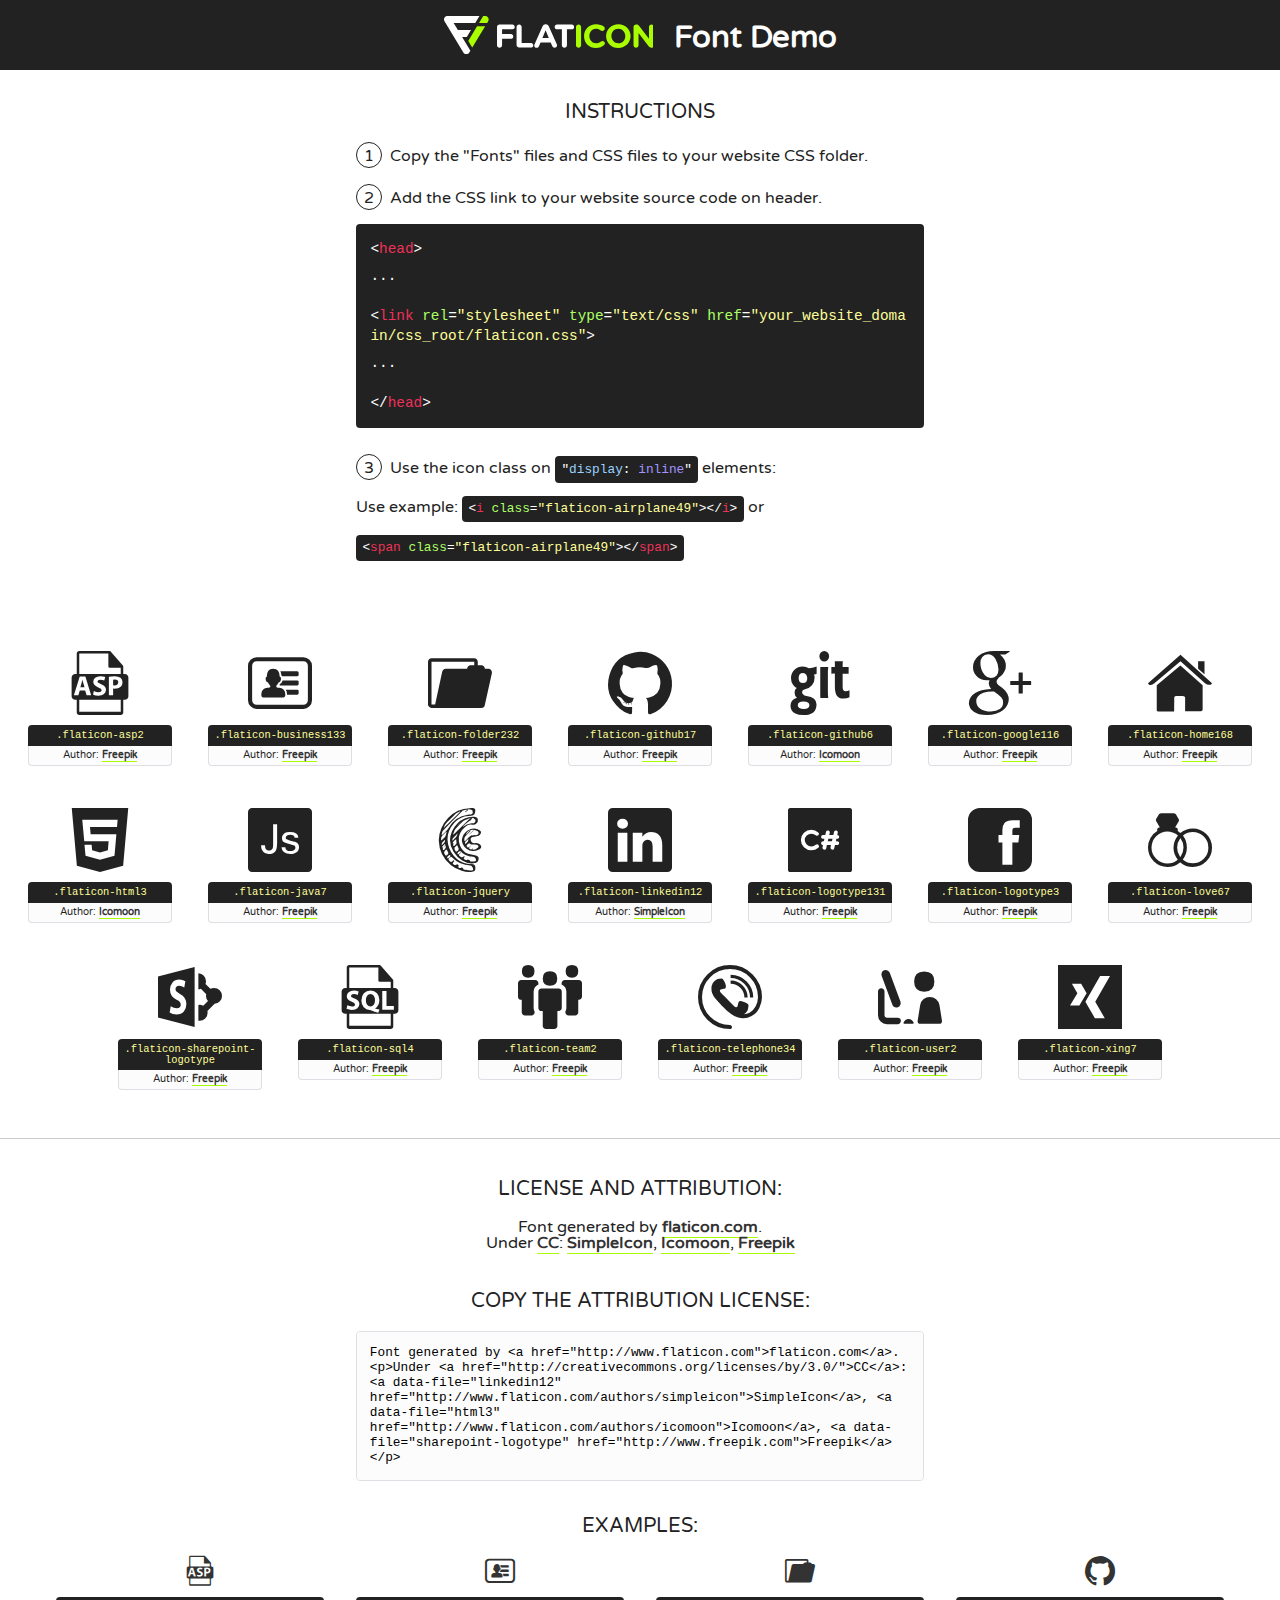
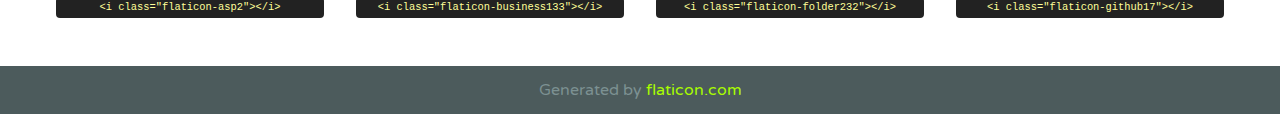
<file: assets/flaticon/flaticon.html>
<!DOCTYPE html>
<!--
  Flaticon icon font: Flaticon
  Creation date: 10/10/2016 13:15
-->
<html>
<!DOCTYPE html>
<html>

<head>
    <title>Flaticon WebFont</title>
    <link href="http://fonts.googleapis.com/css?family=Varela+Round" rel="stylesheet" type="text/css" />
    <link rel="stylesheet" type="text/css" href="flaticon.css">
    <meta charset="UTF-8">
    <style>
    html, body, div, span, applet, object, iframe,
    h1, h2, h3, h4, h5, h6, p, blockquote, pre,
    a, abbr, acronym, address, big, cite, code,
    del, dfn, em, img, ins, kbd, q, s, samp,
    small, strike, strong, sub, sup, tt, var,
    b, u, i, center,
    dl, dt, dd, ol, ul, li,
    fieldset, form, label, legend,
    table, caption, tbody, tfoot, thead, tr, th, td,
    article, aside, canvas, details, embed, 
    figure, figcaption, footer, header, hgroup, 
    menu, nav, output, ruby, section, summary,
    time, mark, audio, video {
        margin: 0;
        padding: 0;
        border: 0;
        font-size: 100%;
        font: inherit;
        vertical-align: baseline;
    }
    /* HTML5 display-role reset for older browsers */
    article, aside, details, figcaption, figure, 
    footer, header, hgroup, menu, nav, section {
        display: block;
    }
    body {
        line-height: 1;
    }
    ol, ul {
        list-style: none;
    }
    blockquote, q {
        quotes: none;
    }
    blockquote:before, blockquote:after,
    q:before, q:after {
        content: '';
        content: none;
    }
    table {
        border-collapse: collapse;
        border-spacing: 0;
    }
    body {
        font-family: 'Varela Round', Helvetica, Arial, sans-serif;
        font-size: 16px;
        color: #222;
    }
    a {
        color: #333;
        border-bottom: 1px solid #a9fd00;
        font-weight: bold;
        text-decoration: none;
    }
    * {
        -moz-box-sizing: border-box;
        -webkit-box-sizing: border-box;
        box-sizing: border-box;
        margin: 0;
        padding: 0;
    }
    [class^="flaticon-"]:before, [class*=" flaticon-"]:before, [class^="flaticon-"]:after, [class*=" flaticon-"]:after {
        font-family: Flaticon;
        font-size: 30px;
        font-style: normal;
        margin-left: 20px;
        color: #333;
    }
    .wrapper {
        max-width: 600px;
        margin: auto;
        padding: 0 1em;
    }
    .title {
        font-size: 1.25em;
        text-align: center;
        margin-bottom: 1em;
        text-transform: uppercase;
    }
    header {
        text-align: center;
        background-color: #222;
        color: #fff;
        padding: 1em;
    }
    header .logo {
        width: 210px;
        height: 38px;
        display: inline-block;
        vertical-align: middle;
        margin-right: 1em;
        border: none;
    }
    header strong {
        font-size: 1.95em;
        font-weight: bold;
        vertical-align: middle;
        margin-top: 5px;
        display: inline-block;
    }
    .demo {
        margin: 2em auto;
        line-height: 1.25em;
    }
    .demo ul li {
        margin-bottom: 1em;
    }
    .demo ul li .num {
        color: #222;
        border-radius: 20px;
        display: inline-block;
        width: 26px;
        padding: 3px;
        height: 26px;
        text-align: center;
        margin-right: 0.5em;
        border: 1px solid #222;
    }
    .demo ul li code {
        background-color: #222;
        border-radius: 4px;
        padding: 0.25em 0.5em;
        display: inline-block;
        color: #fff;
        font-family: Consolas,Monaco,Lucida Console,Liberation Mono,DejaVu Sans Mono,Bitstream Vera Sans Mono,Courier New, monospace;
        font-weight: lighter;
        margin-top: 1em;
        font-size: 0.8em;
        word-break: break-all;
    }
    .demo ul li code.big {
        padding: 1em;
        font-size: 0.9em;
    }
    .demo ul li code .red {
        color: #EF3159;
    }
    .demo ul li code .green {
        color: #ACFF65;
    }
    .demo ul li code .yellow {
        color: #FFFF99;
    }
    .demo ul li code .blue {
        color: #99D3FF;
    }
    .demo ul li code .purple {
        color: #A295FF;
    }
    .demo ul li code .dots {
        margin-top: 0.5em;
        display: block;
    }
    #glyphs {
        border-bottom: 1px solid #ccc;
        padding: 2em 0;
        text-align: center;
    }
    .glyph {
        display: inline-block;
        width: 9em;
        margin: 1em;
        text-align: center;
        vertical-align: top;
        background: #FFF;
    }
    .glyph .glyph-icon {
        padding: 10px;
        display: block;
        font-family:"Flaticon";
        font-size: 64px;
        line-height: 1;
    }
    .glyph .glyph-icon:before {
        font-size: 64px;
        color: #222;
        margin-left: 0;
    }
    .class-name {
        font-size: 0.65em;
        background-color: #222;
        color: #fff;
        border-radius: 4px 4px 0 0;
        padding: 0.5em;
        color: #FFFF99;
        font-family: Consolas,Monaco,Lucida Console,Liberation Mono,DejaVu Sans Mono,Bitstream Vera Sans Mono,Courier New, monospace;
    }
    .author-name {
        font-size: 0.6em;
        background-color: #fcfcfd;
        border: 1px solid #DEDEE4;
        border-top: 0;
        border-radius: 0 0 4px 4px;
        padding: 0.5em;
    }
    .class-name:last-child {
        font-size: 10px;
        color:#888;
    }
    .class-name:last-child a {
        font-size: 10px;
        color:#555;
    }
    .class-name:last-child a:hover {
        color:#a9fd00;
    }
    .glyph > input {
        display: block;
        width: 100px;
        margin: 5px auto;
        text-align: center;
        font-size: 12px;
        cursor: text;
    }
    .glyph > input.icon-input {
        font-family:"Flaticon";
        font-size: 16px;
        margin-bottom: 10px;
    }
    .attribution .title {
        margin-top: 2em;
    }
    .attribution textarea {
        background-color: #fcfcfd;
        padding: 1em;
        border: none;
        box-shadow: none;
        border: 1px solid #DEDEE4;
        border-radius: 4px;
        resize: none;
        width: 100%;
        height: 150px;
        font-size: 0.8em;
        font-family: Consolas,Monaco,Lucida Console,Liberation Mono,DejaVu Sans Mono,Bitstream Vera Sans Mono,Courier New, monospace;
        -webkit-appearance: none;
    }
    .iconsuse {
        margin: 2em auto;
        text-align: center;
        max-width: 1200px;
    }
    .iconsuse:after {
        content: '';
        display: table;
        clear: both;
    }
    .iconsuse .image {
        float: left;
        width: 25%;
        padding: 0 1em;
    }
    .iconsuse .image p {
        margin-bottom: 1em;
    }
    .iconsuse .image span {
        display: block;
        font-size: 0.65em;
        background-color: #222;
        color: #fff;
        border-radius: 4px;
        padding: 0.5em;
        color: #FFFF99;
        margin-top: 1em;
        font-family: Consolas,Monaco,Lucida Console,Liberation Mono,DejaVu Sans Mono,Bitstream Vera Sans Mono,Courier New, monospace;
    }
    #footer {
        text-align: center;
        background-color: #4C5B5C;
        color: #7c9192;
        padding: 1em;
    }
    #footer a {
        border: none;
        color: #a9fd00;
        font-weight: normal;
    }
    @media (max-width: 960px) {
        .iconsuse .image {
            width: 50%;
        }
    }
    @media (max-width: 560px) {
        .iconsuse .image {
            width: 100%;
        }
    }
    </style>
</head>

<body class="characters-off">

    <header>
        <a href="http://www.flaticon.com" target="_blank" class="logo">
            <svg version="1.1" xmlns="http://www.w3.org/2000/svg" xmlns:xlink="http://www.w3.org/1999/xlink" xmlns:a="http://ns.adobe.com/AdobeSVGViewerExtensions/3.0/" viewBox="0 0 560.875 102.036" enable-background="new 0 0 560.875 102.036" xml:space="preserve">
                <defs>
                </defs>
                <g>
                    <g class="letters">
                        <path fill="#ffffff" d="M141.596,29.675c0-3.777,2.985-6.767,6.764-6.767h34.438c3.426,0,6.15,2.728,6.15,6.15
                        c0,3.43-2.724,6.149-6.15,6.149h-27.674v13.091h23.719c3.429,0,6.151,2.724,6.151,6.15c0,3.43-2.723,6.149-6.151,6.149h-23.719
                        v17.574c0,3.773-2.986,6.761-6.764,6.761c-3.779,0-6.764-2.989-6.764-6.761V29.675z"></path>
                        <path fill="#ffffff" d="M193.844,29.149c0-3.781,2.985-6.767,6.764-6.767c3.776,0,6.763,2.985,6.763,6.767v42.957h25.039
                        c3.426,0,6.149,2.726,6.149,6.153c0,3.425-2.723,6.15-6.149,6.15h-31.802c-3.779,0-6.764-2.986-6.764-6.768V29.149z"></path>
                        <path fill="#ffffff" d="M241.891,75.71l21.438-48.407c1.492-3.341,4.215-5.357,7.906-5.357h0.792
                        c3.686,0,6.323,2.017,7.815,5.357l21.439,48.407c0.436,0.967,0.701,1.845,0.701,2.723c0,3.602-2.809,6.501-6.414,6.501
                        c-3.161,0-5.269-1.845-6.499-4.655l-4.132-9.661h-27.059l-4.301,10.102c-1.144,2.631-3.426,4.214-6.237,4.214
                        c-3.517,0-6.24-2.81-6.24-6.325C241.1,77.64,241.451,76.677,241.891,75.71z M279.932,58.666l-8.521-20.297l-8.526,20.297H279.932
                        z"></path>
                        <path fill="#ffffff" d="M314.864,35.387H301.86c-3.429,0-6.239-2.813-6.239-6.238c0-3.429,2.811-6.24,6.239-6.24h39.533
                        c3.426,0,6.237,2.811,6.237,6.24c0,3.425-2.811,6.238-6.237,6.238h-13.001v42.785c0,3.773-2.99,6.761-6.764,6.761
                        c-3.779,0-6.764-2.989-6.764-6.761V35.387z"></path>
                        <path fill="#A9FD00" d="M352.615,29.149c0-3.781,2.985-6.767,6.767-6.767c3.774,0,6.761,2.985,6.761,6.767v49.024
                        c0,3.773-2.987,6.761-6.761,6.761c-3.781,0-6.767-2.989-6.767-6.761V29.149z"></path>
                        <path fill="#A9FD00" d="M374.132,53.836v-0.179c0-17.481,13.178-31.801,32.065-31.801c9.22,0,15.459,2.458,20.557,6.238
                        c1.402,1.054,2.637,2.985,2.637,5.357c0,3.692-2.985,6.59-6.681,6.59c-1.845,0-3.071-0.702-4.044-1.319
                        c-3.776-2.813-7.729-4.393-12.562-4.393c-10.364,0-17.831,8.611-17.831,19.154v0.173c0,10.542,7.291,19.329,17.831,19.329
                        c5.715,0,9.492-1.756,13.359-4.834c1.049-0.874,2.458-1.491,4.039-1.491c3.429,0,6.325,2.813,6.325,6.236
                        c0,2.106-1.056,3.78-2.282,4.834c-5.539,4.834-12.036,7.733-21.878,7.733C387.572,85.464,374.132,71.493,374.132,53.836z"></path>
                        <path fill="#A9FD00" d="M433.009,53.836v-0.179c0-17.481,13.79-31.801,32.766-31.801c18.981,0,32.592,14.143,32.592,31.628v0.173
                        c0,17.483-13.785,31.807-32.769,31.807C446.625,85.464,433.009,71.32,433.009,53.836z M484.224,53.836v-0.179
                        c0-10.539-7.725-19.326-18.626-19.326c-10.893,0-18.449,8.611-18.449,19.154v0.173c0,10.542,7.73,19.329,18.626,19.329
                        C476.676,72.986,484.224,64.378,484.224,53.836z"></path>
                        <path fill="#A9FD00" d="M506.233,29.321c0-3.774,2.99-6.763,6.767-6.763h1.401c3.252,0,5.183,1.583,7.029,3.953l26.093,34.265
                        V29.059c0-3.692,2.99-6.677,6.681-6.677c3.683,0,6.671,2.985,6.671,6.677v48.934c0,3.78-2.987,6.765-6.764,6.765h-0.436
                        c-3.257,0-5.188-1.581-7.034-3.953l-27.056-35.492v32.944c0,3.687-2.985,6.676-6.678,6.676c-3.683,0-6.673-2.989-6.673-6.676
                        V29.321z"></path>
                    </g>
                    <g class="insignia">
                        <path fill="#ffffff" d="M48.372,56.137h12.517l11.156-18.537H37.186L25.688,18.539h57.825L94.668,0H9.271
                        C5.925,0,2.842,1.801,1.198,4.716c-1.644,2.907-1.593,6.482,0.134,9.343l50.38,83.501c1.678,2.781,4.689,4.476,7.938,4.476
                        c3.246,0,6.257-1.695,7.935-4.476l2.898-4.804L48.372,56.137z"></path>
                        <g class="i">
                            <path fill="#A9FD00" d="M93.575,18.539h0.031v0.004l21.652,0.004l2.705-4.488c1.727-2.861,1.778-6.436,0.133-9.343
                            C116.454,1.801,113.371,0,110.026,0h-5.294L93.575,18.539z"></path>
                            <polygon fill="#A9FD00" points="88.291,27.356 64.725,66.486 75.519,84.404 109.942,27.356"></polygon>
                        </g>
                    </g>
                </g>
            </svg>
        </a>
        <strong>Font Demo</strong>
    </header>


    <section class="demo wrapper">

        <p class="title">Instructions</p>

        <ul>
            <li>
                <span class="num">1</span>Copy the "Fonts" files and CSS files to your website CSS folder.
            </li>
            <li>
                <span class="num">2</span>Add the CSS link to your website source code on header.
                <code class="big">
                    &lt;<span class="red">head</span>&gt;
                    <br/><span class="dots">...</span>
                    <br/>&lt;<span class="red">link</span> <span class="green">rel</span>=<span class="yellow">"stylesheet"</span> <span class="green">type</span>=<span class="yellow">"text/css"</span> <span class="green">href</span>=<span class="yellow">"your_website_domain/css_root/flaticon.css"</span>&gt;
                    <br/><span class="dots">...</span>
                    <br/>&lt;/<span class="red">head</span>&gt;
                </code>
            </li>

            <li>
                <p>
                    <span class="num">3</span>Use the icon class on <code>"<span class="blue">display</span>:<span class="purple"> inline</span>"</code> elements:
                    <br />
                    Use example: <code>&lt;<span class="red">i</span> <span class="green">class</span>=<span class="yellow">&quot;flaticon-airplane49&quot;</span>&gt;&lt;/<span class="red">i</span>&gt;</code> or <code>&lt;<span class="red">span</span> <span class="green">class</span>=<span class="yellow">&quot;flaticon-airplane49&quot;</span>&gt;&lt;/<span class="red">span</span>&gt;</code>
            </li>
        </ul>

    </section>




   <section id="glyphs">          
    
      
        <div class="glyph"><div class="glyph-icon flaticon-asp2"></div>
            <div class="class-name">.flaticon-asp2</div>
            <div class="author-name">Author: <a data-file="asp2" href="http://www.freepik.com">Freepik</a> </div> 
        </div>        
        
        <div class="glyph"><div class="glyph-icon flaticon-business133"></div>
            <div class="class-name">.flaticon-business133</div>
            <div class="author-name">Author: <a data-file="business133" href="http://www.freepik.com">Freepik</a> </div> 
        </div>        
        
        <div class="glyph"><div class="glyph-icon flaticon-folder232"></div>
            <div class="class-name">.flaticon-folder232</div>
            <div class="author-name">Author: <a data-file="folder232" href="http://www.freepik.com">Freepik</a> </div> 
        </div>        
        
        <div class="glyph"><div class="glyph-icon flaticon-github17"></div>
            <div class="class-name">.flaticon-github17</div>
            <div class="author-name">Author: <a data-file="github17" href="http://www.freepik.com">Freepik</a> </div> 
        </div>        
        
        <div class="glyph"><div class="glyph-icon flaticon-github6"></div>
            <div class="class-name">.flaticon-github6</div>
            <div class="author-name">Author: <a data-file="github6" href="http://www.flaticon.com/authors/icomoon">Icomoon</a> </div> 
        </div>        
        
        <div class="glyph"><div class="glyph-icon flaticon-google116"></div>
            <div class="class-name">.flaticon-google116</div>
            <div class="author-name">Author: <a data-file="google116" href="http://www.freepik.com">Freepik</a> </div> 
        </div>        
        
        <div class="glyph"><div class="glyph-icon flaticon-home168"></div>
            <div class="class-name">.flaticon-home168</div>
            <div class="author-name">Author: <a data-file="home168" href="http://www.freepik.com">Freepik</a> </div> 
        </div>        
        
        <div class="glyph"><div class="glyph-icon flaticon-html3"></div>
            <div class="class-name">.flaticon-html3</div>
            <div class="author-name">Author: <a data-file="html3" href="http://www.flaticon.com/authors/icomoon">Icomoon</a> </div> 
        </div>        
        
        <div class="glyph"><div class="glyph-icon flaticon-java7"></div>
            <div class="class-name">.flaticon-java7</div>
            <div class="author-name">Author: <a data-file="java7" href="http://www.freepik.com">Freepik</a> </div> 
        </div>        
        
        <div class="glyph"><div class="glyph-icon flaticon-jquery"></div>
            <div class="class-name">.flaticon-jquery</div>
            <div class="author-name">Author: <a data-file="jquery" href="http://www.freepik.com">Freepik</a> </div> 
        </div>        
        
        <div class="glyph"><div class="glyph-icon flaticon-linkedin12"></div>
            <div class="class-name">.flaticon-linkedin12</div>
            <div class="author-name">Author: <a data-file="linkedin12" href="http://www.flaticon.com/authors/simpleicon">SimpleIcon</a> </div> 
        </div>        
        
        <div class="glyph"><div class="glyph-icon flaticon-logotype131"></div>
            <div class="class-name">.flaticon-logotype131</div>
            <div class="author-name">Author: <a data-file="logotype131" href="http://www.freepik.com">Freepik</a> </div> 
        </div>        
        
        <div class="glyph"><div class="glyph-icon flaticon-logotype3"></div>
            <div class="class-name">.flaticon-logotype3</div>
            <div class="author-name">Author: <a data-file="logotype3" href="http://www.freepik.com">Freepik</a> </div> 
        </div>        
        
        <div class="glyph"><div class="glyph-icon flaticon-love67"></div>
            <div class="class-name">.flaticon-love67</div>
            <div class="author-name">Author: <a data-file="love67" href="http://www.freepik.com">Freepik</a> </div> 
        </div>        
        
        <div class="glyph"><div class="glyph-icon flaticon-sharepoint-logotype"></div>
            <div class="class-name">.flaticon-sharepoint-logotype</div>
            <div class="author-name">Author: <a data-file="sharepoint-logotype" href="http://www.freepik.com">Freepik</a> </div> 
        </div>        
        
        <div class="glyph"><div class="glyph-icon flaticon-sql4"></div>
            <div class="class-name">.flaticon-sql4</div>
            <div class="author-name">Author: <a data-file="sql4" href="http://www.freepik.com">Freepik</a> </div> 
        </div>        
        
        <div class="glyph"><div class="glyph-icon flaticon-team2"></div>
            <div class="class-name">.flaticon-team2</div>
            <div class="author-name">Author: <a data-file="team2" href="http://www.freepik.com">Freepik</a> </div> 
        </div>        
        
        <div class="glyph"><div class="glyph-icon flaticon-telephone34"></div>
            <div class="class-name">.flaticon-telephone34</div>
            <div class="author-name">Author: <a data-file="telephone34" href="http://www.freepik.com">Freepik</a> </div> 
        </div>        
        
        <div class="glyph"><div class="glyph-icon flaticon-user2"></div>
            <div class="class-name">.flaticon-user2</div>
            <div class="author-name">Author: <a data-file="user2" href="http://www.freepik.com">Freepik</a> </div> 
        </div>        
        
        <div class="glyph"><div class="glyph-icon flaticon-xing7"></div>
            <div class="class-name">.flaticon-xing7</div>
            <div class="author-name">Author: <a data-file="xing7" href="http://www.freepik.com">Freepik</a> </div> 
        </div>        
        

    </section>



    <section class="attribution wrapper"   style="text-align:center;">

      <div class="title">License and attribution:</div><div class="attrDiv">Font generated by <a href="http://www.flaticon.com">flaticon.com</a>. <div><p>Under <a href="http://creativecommons.org/licenses/by/3.0/">CC</a>: <a data-file="linkedin12" href="http://www.flaticon.com/authors/simpleicon">SimpleIcon</a>, <a data-file="html3" href="http://www.flaticon.com/authors/icomoon">Icomoon</a>, <a data-file="sharepoint-logotype" href="http://www.freepik.com">Freepik</a></p>  </div>
      </div>
      <div class="title">Copy the Attribution License:</div>

    <textarea onclick="this.focus();this.select();">Font generated by &lt;a href=&quot;http://www.flaticon.com&quot;&gt;flaticon.com&lt;/a&gt;. <p>Under <a href="http://creativecommons.org/licenses/by/3.0/">CC</a>: <a data-file="linkedin12" href="http://www.flaticon.com/authors/simpleicon">SimpleIcon</a>, <a data-file="html3" href="http://www.flaticon.com/authors/icomoon">Icomoon</a>, <a data-file="sharepoint-logotype" href="http://www.freepik.com">Freepik</a></p>  
     </textarea>

    </section>

    <section class="iconsuse">

          <div class="title">Examples:</div>            
             
            <div class="image">
                <p>
                    <i class="glyph-icon flaticon-asp2"></i> 
                    <span>&lt;i class=&quot;flaticon-asp2&quot;&gt;&lt;/i&gt;</span>
                </p>
            </div>
            
            <div class="image">
                <p>
                    <i class="glyph-icon flaticon-business133"></i> 
                    <span>&lt;i class=&quot;flaticon-business133&quot;&gt;&lt;/i&gt;</span>
                </p>
            </div>
            
            <div class="image">
                <p>
                    <i class="glyph-icon flaticon-folder232"></i> 
                    <span>&lt;i class=&quot;flaticon-folder232&quot;&gt;&lt;/i&gt;</span>
                </p>
            </div>
            
            <div class="image">
                <p>
                    <i class="glyph-icon flaticon-github17"></i> 
                    <span>&lt;i class=&quot;flaticon-github17&quot;&gt;&lt;/i&gt;</span>
                </p>
            </div>
                       
        </div>
                            
    </section>

<div id="footer">
    <div>Generated by <a href="http://www.flaticon.com">flaticon.com</a>
    </div>
</div>



</body>
</html>
</file>
<file: assets/flaticon/flaticon.css>
/*
  	Flaticon icon font: Flaticon
  	Creation date: 10/10/2016 13:15
  	*/

@font-face {
  font-family: "Flaticon";
  src: url("./flaticon.eot");
  src: url("./flaticon.eot?#iefix") format("embedded-opentype"),
       url("./flaticon.woff") format("woff"),
       url("./flaticon.ttf") format("truetype"),
       url("./flaticon.svg#Flaticon") format("svg");
  font-weight: normal;
  font-style: normal;
}

@media screen and (-webkit-min-device-pixel-ratio:0) {
  @font-face {
    font-family: "Flaticon";
    src: url("./flaticon.svg#Flaticon") format("svg");
  }
}

[class^="flaticon-"]:before, [class*=" flaticon-"]:before,
[class^="flaticon-"]:after, [class*=" flaticon-"]:after {   
  font-family: Flaticon;
        font-size: 20px;
font-style: normal;
margin-left: 0px;
min-width: 10px;
}

.flaticon-asp2:before { content: "\f100"; }
.flaticon-business133:before { content: "\f101"; }
.flaticon-folder232:before { content: "\f102"; }
.flaticon-github17:before { content: "\f103"; }
.flaticon-github6:before { content: "\f104"; }
.flaticon-google116:before { content: "\f105"; }
.flaticon-home168:before { content: "\f106"; }
.flaticon-html3:before { content: "\f107"; }
.flaticon-java7:before { content: "\f108"; }
.flaticon-jquery:before { content: "\f109"; }
.flaticon-linkedin12:before { content: "\f10a"; }
.flaticon-logotype131:before { content: "\f10b"; }
.flaticon-logotype3:before { content: "\f10c"; }
.flaticon-love67:before { content: "\f10d"; font-size: 38px; }
.flaticon-sharepoint-logotype:before { content: "\f10e"; }
.flaticon-sql4:before { content: "\f10f"; }
.flaticon-team2:before { content: "\f110"; }
.flaticon-telephone34:before { content: "\f111"; }
.flaticon-user2:before { content: "\f112"; }
.flaticon-xing7:before { content: "\f113"; }
</file>
